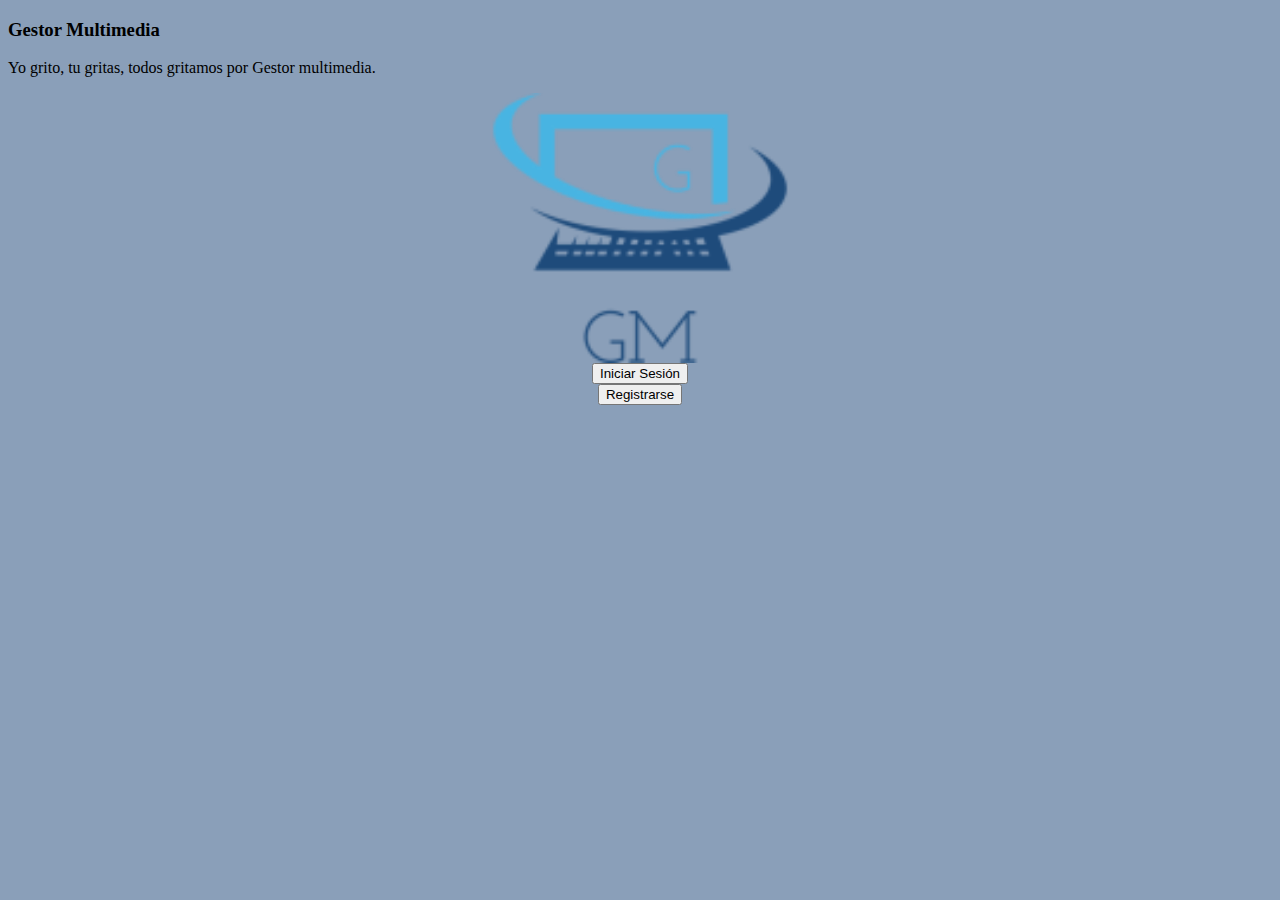
<file: index.html>
<!DOCTYPE html>
<html lang="en">

<head>
    <meta charset="UTF-8">
    <meta http-equiv="X-UA-Compatible" content="IE=edge">
    <meta name="viewport" content="width=device-width, initial-scale=1.0">
    <!-- CSS only -->
    <link href="https://cdn.jsdelivr.net/npm/bootstrap@5.2.0-beta1/dist/css/bootstrap.min.css" rel="stylesheet"
        integrity="sha384-0evHe/X+R7YkIZDRvuzKMRqM+OrBnVFBL6DOitfPri4tjfHxaWutUpFmBp4vmVor" crossorigin="anonymous">
    <link rel="stylesheet" href="css/style.css">
    <title>Principal page</title>
</head>

<body class="container-fluid" style="background-color: rgb(138, 159, 185);">

    <div class="d-flex justify-content-center align-items-center vh-100 ">
        <div class="w-50">
            
            <h3 class="text-center fw-bold text-white">Gestor Multimedia</h1>
            <p class="text-center text-white">
                Yo grito, tu gritas, todos gritamos por Gestor multimedia.
            </p>
            
            <div>
                <div class="mb-5">
                    <img src="img/logo.png" width="450px" class="center" alt="...">
                </div>
                <div class="row justify-content-center">
                    <div class="col-4">
                        <button type="button" class="btn btn-primary mt-3 w-100" onclick="location.href='./login.html'">Iniciar Sesión</button>
                    </div>
                    <div class="col-4"><button type="button" class="btn btn-primary mt-3 w-100" onclick="location.href='./register.html'">Registrarse</button>
                    </div>
                </div>
          </div>
        </div>
    </div>

    

    <!-- JavaScript Bundle with Popper -->
    <script src="https://cdn.jsdelivr.net/npm/bootstrap@5.2.0-beta1/dist/js/bootstrap.bundle.min.js"
        integrity="sha384-pprn3073KE6tl6bjs2QrFaJGz5/SUsLqktiwsUTF55Jfv3qYSDhgCecCxMW52nD2"
        crossorigin="anonymous"></script>
</body>

</html>
</file>
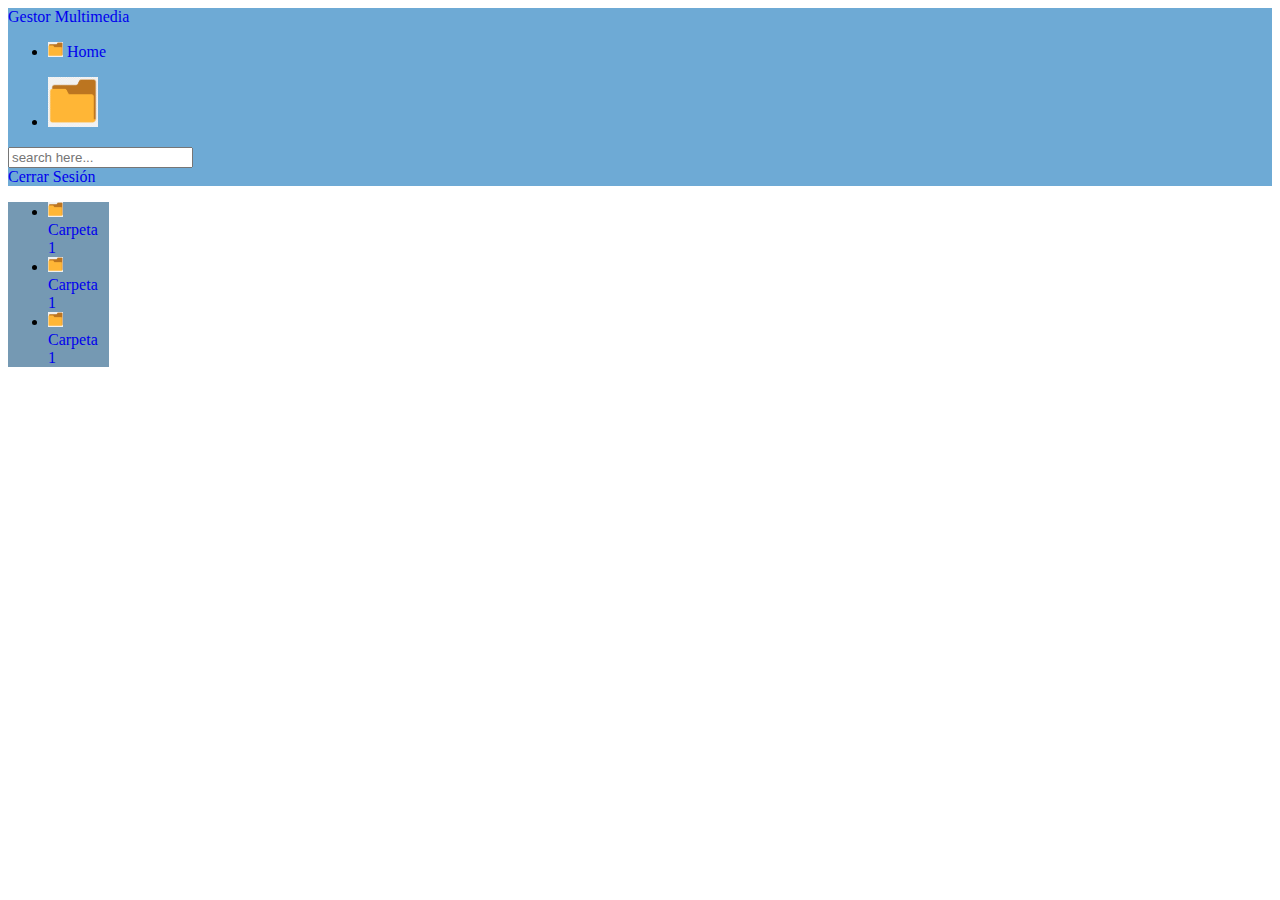
<file: inicio.html>
<!DOCTYPE html>
<html lang="en">

<head>
    <meta charset="UTF-8">
    <meta http-equiv="X-UA-Compatible" content="IE=edge">
    <meta name="viewport" content="width=device-width, initial-scale=1.0">
    <title>Inicio</title>

    <link href="https://cdn.jsdelivr.net/npm/bootstrap@5.2.0-beta1/dist/css/bootstrap.min.css" rel="stylesheet"
        integrity="sha384-0evHe/X+R7YkIZDRvuzKMRqM+OrBnVFBL6DOitfPri4tjfHxaWutUpFmBp4vmVor" crossorigin="anonymous">
    <link rel="stylesheet" href="css/style.css"> 
</head>

<body>
    <nav class="navbar navbar-expand-lg" style="background-color: #1777bb9f;">
        <div class="container-fluid">
            <a class="navbar-brand" href="#">Gestor Multimedia</a>
            <div class="collapse navbar-collapse">
                <ul class="navbar-nav me-auto ">
                    <li class="nav-item">
                        <a class="nav-link active" aria-current="page" href="#"><img src="img/png.png" width="15px" class="img-fluid"> Home</a>
                    </li>
                </ul>
                
                <form class="d-flex" role="search">
                    <ul class="navbar-nav">
                        <li class="nav-item">
                            <a class="nav-link active" href="#"><img src="img/png.png" width="50px" class="img-fluid"></a>
                        </li>
                    
                    </ul>
                    <input class="form-control me-2" type="search" placeholder="search here..." aria-label="Search">
                </form>
                <a href="./index.html">Cerrar Sesión</a>
            </div>
        </div>
    </nav>

    <nav class="medidas_carpetas" >
        <div class="p-2 vh-100" style="background-color: #225c859f ;">
            <nav class="navbar ">
                <ul class="navbar-nav">
                  <li class="nav-item active">
                    <a class="nav-link" href="#"><img src="img/png.png" width="15px" class="img-fluid">Carpeta 1</a>
                  </li>
                  <li class="nav-item">
                    <a class="nav-link" href="#"><img src="img/png.png" width="15px" class="img-fluid">Carpeta 1</a>
                  </li>
                  <li class="nav-item">
                    <a class="nav-link" href="#"><img src="img/png.png" width="15px" class="img-fluid">Carpeta 1</a>
                  </li>
                </ul>
              </nav>
        </div>
    </nav>
</body>

<script src="https://cdn.jsdelivr.net/npm/bootstrap@5.2.0-beta1/dist/js/bootstrap.bundle.min.js"
integrity="sha384-pprn3073KE6tl6bjs2QrFaJGz5/SUsLqktiwsUTF55Jfv3qYSDhgCecCxMW52nD2"
crossorigin="anonymous"></script>

</html>
</file>
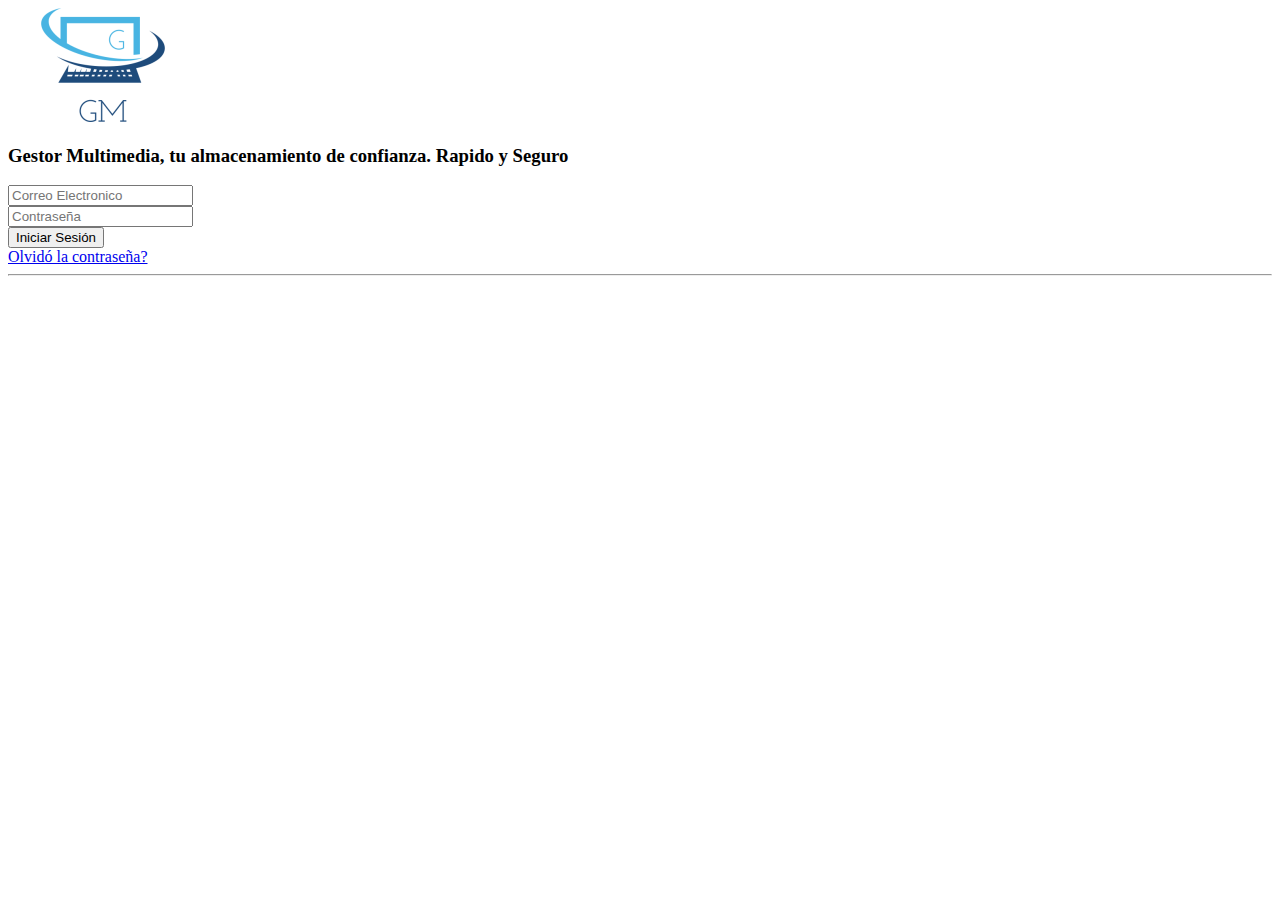
<file: login.html>
<!DOCTYPE html>
<html lang="en">

<head>
    <meta charset="UTF-8">
    <meta http-equiv="X-UA-Compatible" content="IE=edge">
    <!-- CSS only -->
    <link href="https://cdn.jsdelivr.net/npm/bootstrap@5.2.0-beta1/dist/css/bootstrap.min.css" rel="stylesheet"
        integrity="sha384-0evHe/X+R7YkIZDRvuzKMRqM+OrBnVFBL6DOitfPri4tjfHxaWutUpFmBp4vmVor" crossorigin="anonymous">
    <meta name="viewport" content="width=device-width, initial-scale=1.0">
    <title>Login</title>
</head>

<style>



</style>

<body class="text-center">
    <div class="container">
        <div class="row align-items-center justify-content-center vh-100">
          <div class="col-md-7">
            <img src="img/logo.png" class="w-50 mb-5">
            <h3>Gestor Multimedia, tu almacenamiento de confianza. Rapido y Seguro</h3>
          </div>

          <div class="col-md-5">
            <form class="login-form" action="#">
              <div class="mb-3">
                <input type="text" class="form-control" placeholder="Correo Electronico" required="">
              </div>
              <div class="mb-3">
                <input type="password" class="form-control" placeholder="Contraseña" required="">
              </div>
              <button type="button" class="btn btn-primary btn-lg btn-block mt-3" onclick="location.href='./inicio.html'">Iniciar Sesión</button>
              <div class="text-center pt-3 pb-3">
                <a href="#" class="">Olvidó la contraseña?</a>
                <hr>
              </div>
            </form>
          </div>
        </div>
      </div>
        
</body>

</html>
</file>
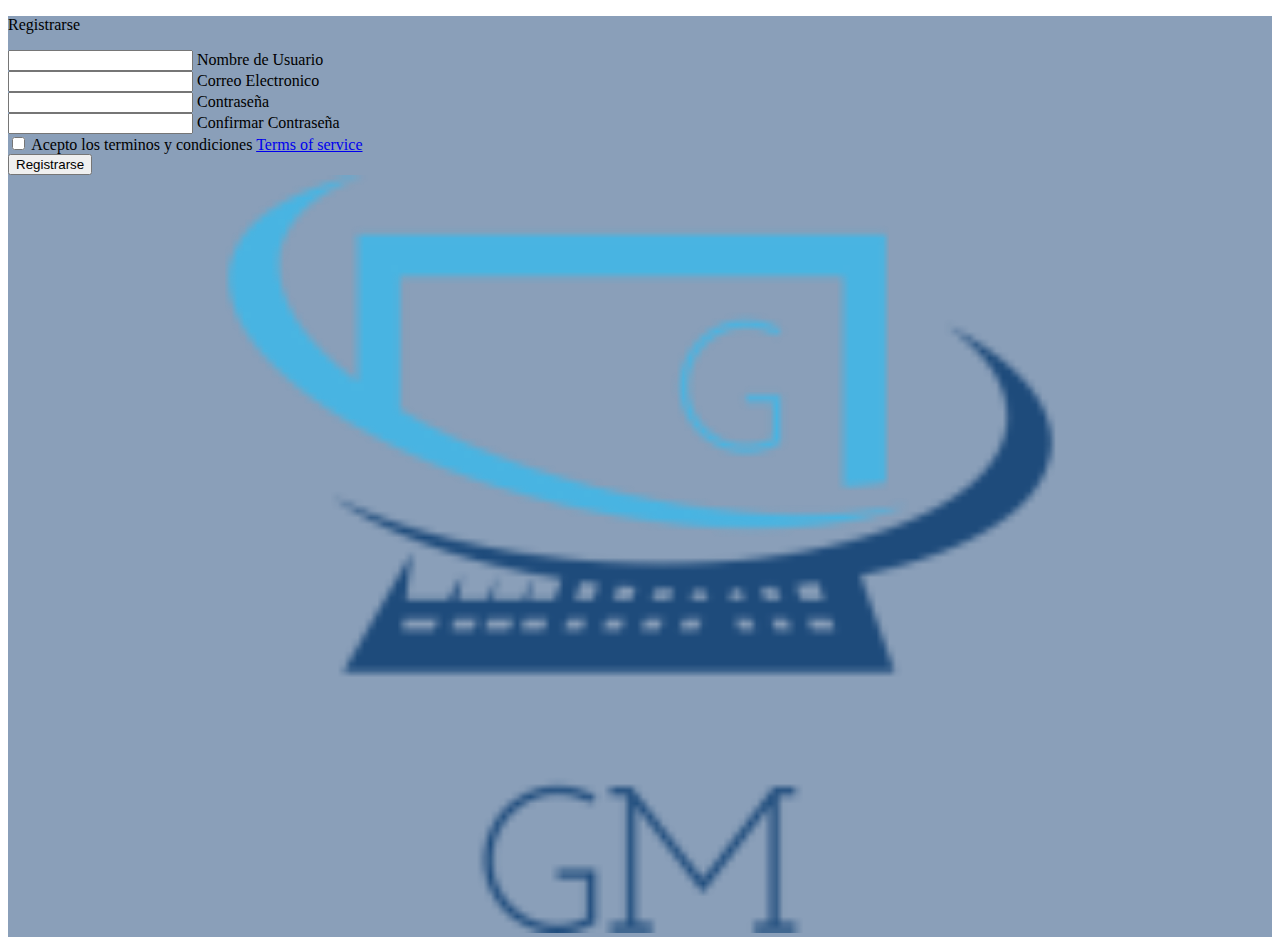
<file: register.html>
<!DOCTYPE html>
<html lang="en">
<head>
    <meta charset="UTF-8">
    <meta http-equiv="X-UA-Compatible" content="IE=edge">
    <link href="https://cdn.jsdelivr.net/npm/bootstrap@5.2.0-beta1/dist/css/bootstrap.min.css" rel="stylesheet"
    integrity="sha384-0evHe/X+R7YkIZDRvuzKMRqM+OrBnVFBL6DOitfPri4tjfHxaWutUpFmBp4vmVor" crossorigin="anonymous">
    <meta name="viewport" content="width=device-width, initial-scale=1.0">
    <title>Register</title>
</head>
<body >
    <section class="vh-100" style="background-color: rgb(138, 159, 185);">
        <div class="container h-100">
          <div class="row d-flex justify-content-center align-items-center h-100">
            <div class="col-lg-12 col-xl-11">
              <div class="card text-black" style="border-radius: 25px;">
                <div class="card-body p-md-5">
                  <div class="row justify-content-center">
                    <div class="col-md-10 col-lg-6 col-xl-5 order-2 order-lg-1">
      
                      <p class="text-center h1 fw-bold mb-5 mx-1 mx-md-4 mt-4">Registrarse</p>
      
                      <form class="mx-1 mx-md-4">
      
                        <div class="d-flex flex-row align-items-center mb-4">
                          <i class="fas fa-user fa-lg me-3 fa-fw"></i>
                          <div class="form-outline flex-fill mb-0">
                            <input type="text" id="form3Example1c" class="form-control" />
                            <label class="form-label" for="form3Example1c">Nombre de Usuario</label>
                          </div>
                        </div>
      
                        <div class="d-flex flex-row align-items-center mb-4">
                          <i class="fas fa-envelope fa-lg me-3 fa-fw"></i>
                          <div class="form-outline flex-fill mb-0">
                            <input type="email" id="form3Example3c" class="form-control" />
                            <label class="form-label" for="form3Example3c">Correo Electronico</label>
                          </div>
                        </div>
      
                        <div class="d-flex flex-row align-items-center mb-4">
                          <i class="fas fa-lock fa-lg me-3 fa-fw"></i>
                          <div class="form-outline flex-fill mb-0">
                            <input type="password" id="form3Example4c" class="form-control" />
                            <label class="form-label" for="form3Example4c">Contraseña</label>
                          </div>
                        </div>
      
                        <div class="d-flex flex-row align-items-center mb-4">
                          <i class="fas fa-key fa-lg me-3 fa-fw"></i>
                          <div class="form-outline flex-fill mb-0">
                            <input type="password" id="form3Example4cd" class="form-control" />
                            <label class="form-label" for="form3Example4cd">Confirmar Contraseña</label>
                          </div>
                        </div>
      
                        <div class="form-check d-flex justify-content-center mb-5">
                          <input class="form-check-input me-2" type="checkbox" value="" id="form2Example3c" />
                          <label class="form-check-label" for="form2Example3">
                            Acepto los terminos y condiciones <a href="#!">Terms of service</a>
                          </label>
                        </div>
      
                        <div class="d-flex justify-content-center mx-4 mb-3 mb-lg-4">
                          <button type="button" class="btn btn-primary btn-lg" onclick="location.href='./inicio.html'"> Registrarse</button>
                        </div>
      
                      </form>
      
                    </div>
                    <div class="col-md-10 col-lg-6 col-xl-7 d-flex align-items-center order-1 order-lg-2">
      
                      <img src="img/logo.png" style="width: 100%;"
                        class="img-fluid" alt="Sample image">
      
                    </div>
                  </div>
                </div>
              </div>
            </div>
          </div>
        </div>
      </section>
</body>
</html>
</file>
<file: css/style.css>
.btn-color {
    background-color: #44dec9;
    color: rgb(0, 0, 0);

}

.profile-image-pic {
    height: 200px;
    width: 200px;
    object-fit: cover;
}



.cardbody-color {
    background-color: #ebf2fa;
}

a {
    text-decoration: none;
}

.center {
    display: block;
    margin-left: auto;
    margin-right: auto;
  }

  .row{
  text-align: center;
}
.medidas_carpetas{
    width: 8%;
    height: 100%;
}
</file>
